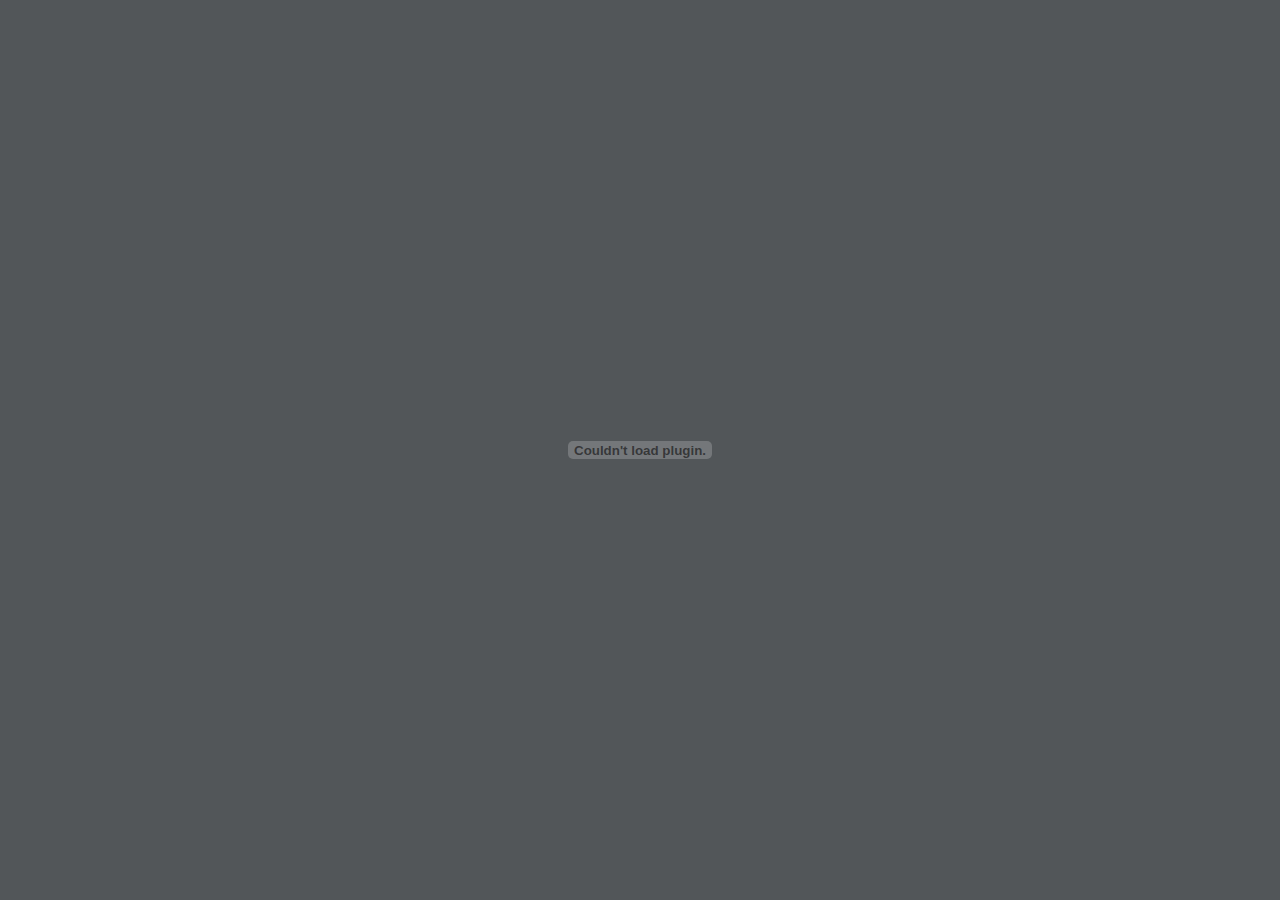
<file: jack.html>
<!DOCTYPE html>
<!-- saved from url=(0104)file:///C:/Users/jack.williams/Downloads/Life%20By%20Design%20-%20Genetic%20Fingerprints_files/Jack.html -->
<html>
  <head>
    <meta http-equiv="Content-Type" content="text/html; charset=UTF-8" />
  </head>

  <body
    style="height: 100%; width: 100%; overflow: hidden; margin:0px; background-color: rgb(82, 86, 89);"
  >
    <embed
      style="position:absolute; left: 0; top: 0;"
      width="100%"
      height="100%"
      src="assets/img/pdf/Jack.pdf"
      type="application/pdf"
      internalid="1AF098C588B44B20CA5EF0503DA3E69C"
    />
  </body>
</html>
</file>
